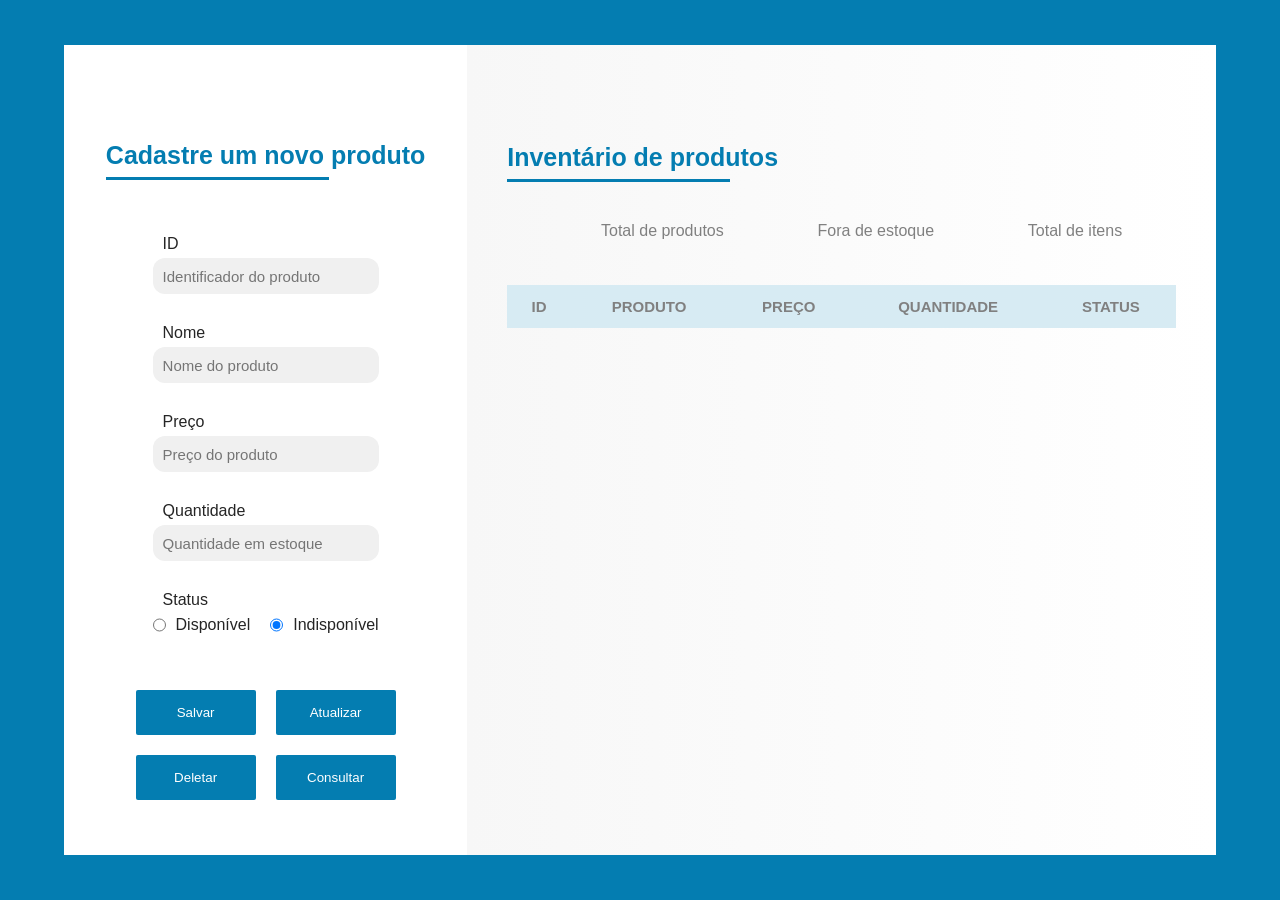
<file: src/main/resources/static/index.html>
<!DOCTYPE html>
<html lang="pt-br">
<head>
    <meta charset="UTF-8">
    <meta name="viewport" content="width=device-width, initial-scale=1.0">
    <link rel="stylesheet" href="style.css">
    <title>Inventário de produtos</title>
</head>
<body>
    <div class="content">
        <div class="formulario">
            <div class="form-title">
                <p>Cadastre um novo produto</p>
            </div>

            <div class="form">
                <div class="linha">
                    <label for="id">ID</label>
                    <input type="text" id="id" placeholder="Identificador do produto" class="input-line">
                </div>
                
                <div class="linha">
                    <label for="nome">Nome</label>
                    <input type="text" id="nome" placeholder="Nome do produto" class="input-line">
                </div>

                <div class="linha">
                    <label for="preco">Preço</label>
                    <input type="text" id="preco" placeholder="Preço do produto" class="input-line">		
                </div>
                
                <div class="linha">
                    <label for="quantidade">Quantidade</label>
                    <input type="text" id="quantidade" placeholder="Quantidade em estoque" class="input-line">
                </div>
                
                <div class="linha input-radio">
                    <label>Status</label>

                    <div class="radios">
                        <div class="radio">
                            <input type="radio" id="disponivel" name="status" value="disponivel">
                            <label for="disponivel">Disponível</label>
                        </div>

                        <div class="radio">
                            <input type="radio" id="indisponivel" name="status" value="indisponivel" checked>
                            <label for="indisponivel">Indisponível</label>                        
                        </div>
                    </div>
                    
                </div>
            </div>

            <div class="botoes">
                <button onclick="salvar()" class="botao-salvar">Salvar</button>
                <button onclick="atualizar()" class="botao-atualizar">Atualizar</button>
                <button onclick="deletar()" class="botao-deletar">Deletar</button>
                <button onclick="carregarCampos()" class="botao-consultar">Consultar</button>
            </div>

            </div>

        <div class="inventario">
            <div class="infos-invent">
                <div class="title-invent">
                    <p>Inventário de produtos</p>
                </div>

                <div class="dados">
                    <div class="total-produtos">
                        <p class="dados-title">Total de produtos</p>
                        <p class="dados-num" id="total-produtos"></p>
                    </div>
                    <div class="fora-estoque">
                        <p class="dados-title">Fora de estoque</p>
                        <p class="dados-num" id="fora-estoque"></p>
                    </div>
                    <div class="total-itens">
                        <p class="dados-title">Total de itens</p>
                        <p class="dados-num" id="total-itens"></p>
                    </div>
                </div>
            </div>

            <div class="table">
                <table>
                    <thead>
                        <tr>
                            <th>ID</th>
                            <th>PRODUTO</th>
                            <th>PREÇO</th>
                            <th>QUANTIDADE</th>
                            <th>STATUS</th>
                        </tr>
                    </thead>
                    <tbody id="lista-produtos"></tbody>
                </table>
            </div>
        </div>

        <script>

            const BASE_URL = '/produtos';

            //função que coleta dados do formulário
            function getProdutoFromForm() {
                const nome = document.getElementById('nome').value;
                const preco = document.getElementById('preco').value;
                const quantidade = document.getElementById('quantidade').value;
                const status = document.querySelector('input[name="status"]:checked')?.value || "indisponivel";
                return {nome, preco: parseFloat(preco), quantidade: parseInt(quantidade), status}
            }

            function limparCampos() {
                document.getElementById('id').value = '';
                document.getElementById('nome').value = '';
                document.getElementById('preco').value = '';
                document.getElementById('quantidade').value = '';

                document.querySelectorAll('input[name="status"]').forEach(radio => {
                    radio.checked = false;
                });
            }


            function validarFormulario() {
                document.querySelectorAll(".erro").forEach(e => e.textContent = "");
                document.querySelectorAll(".erro-input").forEach(i => i.classList.remove("erro-input"));

                const produto = getProdutoFromForm();
                let possuiErro = false;

                if (!produto.nome.trim()) {
                    alert("Informe o nome do produto.");
                    document.getElementById("nome").classList.add("erro-input");
                    possuiErro = true;
                }

                if (isNaN(produto.preco) || produto.preco <= 0) {
                    alert("Informe um preço válido.");
                    document.getElementById("preco").classList.add("erro-input");
                    possuiErro = true;
                }

                if (isNaN(produto.quantidade) || produto.quantidade < 0) {
                    alert("Informe uma quantidade válida.");
                    document.getElementById("quantidade").classList.add("erro-input");
                    possuiErro = true;
                }

                if (possuiErro) {
                    document.querySelector(".erro-input").focus();
                    return false;
                }

                return true;
            }


            async function listarTodos() { //async permite usar await dentro da função
                const response = await fetch(BASE_URL); //o fetch vai na base de dados buscar eles e vai guardar no response
                const produtos = await response.json(); //o await espera todos os dados virem para o programa continuar. Aqui ele transforma a resposta em json
                const lista = document.getElementById('lista-produtos'); //tudo o que eu mexer na lista vai aparecer la na ul
                const total = document.getElementById('total-produtos'); //mesma coisa aqui, isso se chama passagem por referência
                const total_itens = document.getElementById('total-itens');
                let quantidade_itens = 0;
                const fora_estoque = document.getElementById('fora-estoque');
                let quantidade_fora_estoque = 0;
                lista.innerHTML = ''; //limpa a lista, porque se chamar de novo ele adiciona o conteúdo novamente
                produtos.forEach(produto => {
                    const linha = document.createElement('tr');
                    linha.innerHTML = `
                        <td>${produto.id}</td>
                        <td>${produto.nome}</td>
                        <td>R$${produto.preco.toFixed(2)}</td>
                        <td>${produto.quantidade}</td>
                        <td>${produto.status}</td>
                    `;
                    
                        lista.appendChild(linha);
                        quantidade_itens += produto.quantidade;

                        if (produto.quantidade === 0) {
                            quantidade_fora_estoque += 1;
                        }
                });

                total.textContent = `${produtos.length}`;	
                total_itens.textContent = quantidade_itens;
                fora_estoque.textContent = quantidade_fora_estoque;
            } 

            
            async function salvar() {
                const produto = getProdutoFromForm();

                if(!validarFormulario()) {
                    return;
                }

                const response = await fetch(BASE_URL, {
                    method: 'POST',
                    headers: {
                        'Content-Type': 'application/json'
                    },
                    body: JSON.stringify(produto)
                });

                if (!response.ok) {
                    const erro = await response.json();

                    if (erro.errors?.length) {

                        const mensagens = erro.errors
                            .map(item => item.defaultMessage)
                            .join('\n');

                        alert(mensagens);

                        const campo = erro.errors[0].field;
                        const input = document.getElementById(campo);

                        if (input) {
                            input.classList.add("erro-input");
                            input.focus();
                        }
                    }

                    return;
                }

                await listarTodos();
                limparCampos();
            }
                
            async function atualizar() {
                const produto = getProdutoFromForm();

                const id = document.getElementById('id').value.trim();

                if (!id) {
                    alert('Informe o ID do produto que deseja atualizar.');
                    document.getElementById('id').focus();
                    return;
                }

                if (!validarFormulario()) {
                    return;
                }

                const response = await fetch(`${BASE_URL}/${id}`, {
                    method: 'PUT',
                    headers: {'Content-Type': 'application/json'},
                    body: JSON.stringify(produto)
                });

                if (response.status === 404) {
                    alert('Produto não encontrado!');
                    return;
                }

                if (!response.ok) {
                    const erro = await response.json();

                    if (erro.errors?.length) {
                        const mensagens = erro.errors
                            .map(item => item.defaultMessage)
                            .join('\n');

                        alert(mensagens);

                        const campo = erro.errors[0].field;
                        const input = document.getElementById(campo);

                        if (input) {
                            input.classList.add("erro-input");
                            input.focus();
                        }
                    }

                    return;
                }

                await listarTodos();
                limparCampos();
            }

            
            async function deletar() {
                const id = document.getElementById('id').value;

                const response = await fetch(`${BASE_URL}/${id}`, {
                    method: 'DELETE'
                });

                if (response.status === 404) {
                    alert('Produto não encontrado!');
                    return;
                }

                if (!response.ok) {
                    alert('Erro ao excluir produto.');
                    return;
                }

                await listarTodos();
                limparCampos();
            }            
            
            async function carregarCampos() {
                const id = document.getElementById('id').value;

                if (!id.trim()) {
                    alert('Informe o ID do produto que deseja consultar.');
                    document.getElementById('id').focus();
                    return;
                }

                try {
                    const response = await fetch(`${BASE_URL}/${id}`);

                    if (response.status === 404) {
                        alert('Produto não encontrado!');
                        return;
                    }

                    if (!response.ok) {
                        throw new Error('Erro ao consultar produto.');
                    }

                    const produto = await response.json();

                    document.getElementById('nome').value = produto.nome;
                    document.getElementById('preco').value = produto.preco;
                    document.getElementById('quantidade').value = produto.quantidade;
                    document.querySelector(`input[name="status"][value="${produto.status}"]`).checked = true;

                } catch (error) {
                    console.error('Erro ao consultar produtos: ' + error);
                    alert('Não foi possível consultar o produto.');
                }
            }


        </script>
    </div>
</body>
</html>
</file>
<file: src/main/resources/static/style.css>
* {
    box-sizing: border-box;
    margin: 0;
    padding: 0;
    font-family: Arial, Helvetica, sans-serif;
}

:root {
    --primary: #047DB1;
}

body {
    background-color: var(--primary);

    min-height: 100vh;
    display: flex;
    align-items: center;
    justify-content: center;
}

.content {
    width: 90%;
    max-width: 1500px;
    height: 90vh;

    background-color: white;

    display: flex;
}

.formulario {
    width: 35%;

    display: flex;
    align-items: center;
    justify-content: space-evenly;
    flex-direction: column;
}

.form-title {
    position: relative;
    padding-bottom: 10px;
    padding-top: 40px;
    color: var(--primary);
    font-weight: bold;
    font-size: 25px;
}

.form-title::after {
    content: "";
    position: absolute;
    left: 0;
    bottom: 0;
    width: 70%;
    height: 3px;
    background-color: var(--primary);
}

.form {
    display: flex;
    flex-direction: column;
    gap: 30px;
}

.linha {
    display: flex;
    flex-direction: column;
    gap: 5px;
}

label {
    padding-left: 10px;
    color: #252525;
    font-weight: 300;
}

.input-line {
    border: 0;
    background-color: #f0f0f0;
    border-radius: 12px;
    width: 100%;
    max-width: 290px;
    height: 36px;
    padding-left: 10px;
    font-size: 15px;
}

.input-line:focus {
    outline: none;
}

.input-radio {
    display: flex;
    gap: 7px;
}

.radio {
    display: flex;
}

.radios {
    display: flex;
    justify-content: space-around;
    gap: 20px;
}

.botoes {
    display: grid;
    grid-template-columns: 1fr 1fr;
    gap: 20px;
}

button {
    width: 120px;
    height: 45px;
    background-color: var(--primary);
    color: white;
    border-radius: 2px;
    border: 0;
    cursor: pointer;
}

.botao-salvar:hover {
	background-color: rgb(211, 255, 211);
	color: rgb(40, 233, 40);
	border-color: rgb(40, 233, 40);
    transition: background-color 0.3s ease;
}

.botao-deletar:hover {
	background-color: rgb(255, 211, 211);
	color: rgb(233, 40, 40);
	border-color: rgb(233, 40, 40);
    transition: background-color 0.3s ease;
}

.botao-atualizar:hover, .botao-consultar:hover {
	background-color: rgb(144, 191, 252);
    transition: background-color 0.3s ease;
}

.inventario {
    width: 65%;
    background-image: linear-gradient(to right, #F7F7F7, #FFF);

    display: flex;
    flex-direction: column;
}

.infos-invent {
    display: flex;
    flex-direction: column;
    padding-left: 40px;
}

.title-invent {
    position: relative;
    padding-bottom: 10px;
    padding-top: 98px;
    color: var(--primary);
    font-weight: bold;
    font-size: 25px;
}

.title-invent::after {
    content: "";
    position: absolute;
    left: 0;
    bottom: 0;
    width: 223px;
    height: 3px;
    background-color: var(--primary);
}

.dados {
    display: flex;
    justify-content: space-evenly;
    padding-top: 40px;
}

.dados-title {
    font-size: 16px;
    color: #808080;
    padding-bottom: 5px;
}

.dados-num {
    color: var(--primary);
    font-size: 25px;
    font-weight: bold;
}

.table {
    flex: 1;
    overflow-y: auto;
    margin: 20px;
}

table {
    width: calc(100% - 40px);
    border-collapse: collapse;
    margin: 20px 20px 20px;
    color: #808080;
}

thead th {
    background-color:#047db128;
    padding: 13px;
    font-size: 15px;
    position: sticky;
    top: 0;
}

tr {
    text-align: center;
    background-color: white;
}

td {
    padding: 10px;
}

@media (max-width: 1024px) {

    .content {
        flex-direction: column;
        height: auto;
        min-height: 100vh;
    }

    .formulario,
    .inventario {
        width: 100%;
    }

    .formulario {
        padding: 40px 20px;
    }

    .inventario {
        padding-bottom: 30px;
    }

    .title-invent {
        padding-top: 40px;
    }

    .dados {
        flex-wrap: wrap;
        gap: 20px;
    }

    .form, .botoes {
        padding-top: 30px;
    }
}

@media (max-width: 768px) {

    body {
        padding: 20px 0;
    }

    .content {
        width: 95%;
        border-radius: 10px;
    }

    .form {
        width: 100%;
        align-items: center;
    }

    .input-line {
        width: 100%;
    }

    .botoes {
        grid-template-columns: 1fr;
    }

    button {
        width: 100%;
    }

    .infos-invent {
        padding: 20px;
        align-items: center;
    }

    .title-invent {
        padding-top: 20px;
        font-size: 22px;
    }

    .title-invent::after {
        width: 180px;
    }

    .dados {
        flex-direction: column;
        align-items: flex-start;
        gap: 15px;
    }

    .table {
        overflow-x: auto;
    }

    table {
        min-width: 650px;
    }
}
</file>
